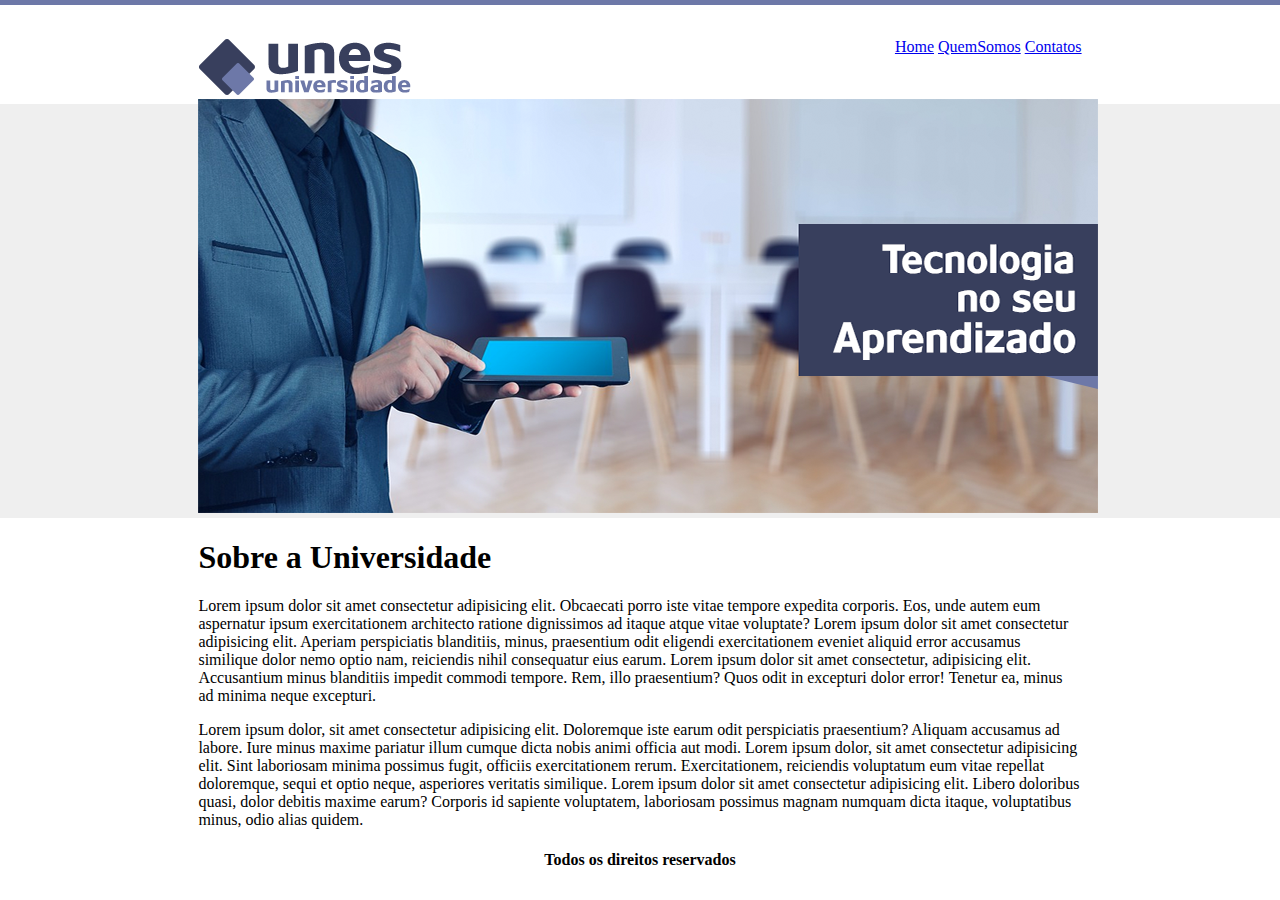
<file: index.html>
<!DOCTYPE html>
<html lang="pt-br">
<head>
    <meta charset="UTF-8">
    <meta http-equiv="X-UA-Compatible" content="IE=edge">
    <meta name="viewport" content="width=device-width, initial-scale=1.0">
    <title>Home</title>
    <link rel="stylesheet" href="estilos.css">

</head>
<body background="imagens/fundo.png">
    
    <!-- Menu -->
    <div>

        <img src="imagens/logo.png" alt="logo">

        <div class="link">
            <a href="home.html">Home</a>
            <a href="quemsomos.html">QuemSomos</a>
            <a href="contatos.html">Contatos</a>
        </div>

    </div>
    
    <!-- Corpo-IMG -->

    <div>

        <img src="imagens/capa.png" alt="Capa">

    </div>

    
    <!-- Corpo-TXT -->

    <div>
        <h1>Sobre a Universidade</h1>

        <p>Lorem ipsum dolor sit amet consectetur adipisicing elit. Obcaecati porro iste vitae tempore expedita corporis. Eos, unde autem eum aspernatur ipsum exercitationem architecto ratione dignissimos ad itaque atque vitae voluptate? Lorem ipsum dolor sit amet consectetur adipisicing elit. Aperiam perspiciatis blanditiis, minus, praesentium odit eligendi exercitationem eveniet aliquid error accusamus similique dolor nemo optio nam, reiciendis nihil consequatur eius earum. Lorem ipsum dolor sit amet consectetur, adipisicing elit. Accusantium minus blanditiis impedit commodi tempore. Rem, illo praesentium? Quos odit in excepturi dolor error! Tenetur ea, minus ad minima neque excepturi.</p>
        
    </div>
    
    <div>
       
        <p>Lorem ipsum dolor, sit amet consectetur adipisicing elit. Doloremque iste earum odit perspiciatis praesentium? Aliquam accusamus ad labore. Iure minus maxime pariatur illum cumque dicta nobis animi officia aut modi. Lorem ipsum dolor, sit amet consectetur adipisicing elit. Sint laboriosam minima possimus fugit, officiis exercitationem rerum. Exercitationem, reiciendis voluptatum eum vitae repellat doloremque, sequi et optio neque, asperiores veritatis similique. Lorem ipsum dolor sit amet consectetur adipisicing elit. Libero doloribus quasi, dolor debitis maxime earum? Corporis id sapiente voluptatem, laboriosam possimus magnam numquam dicta itaque, voluptatibus minus, odio alias quidem.</p>

    </div>

    <!--Rodapé-->

    <div>
    
        <h4><center> Todos os direitos reservados </center><h4>
        

    </div>

    </body>

</body>
</html>
</file>
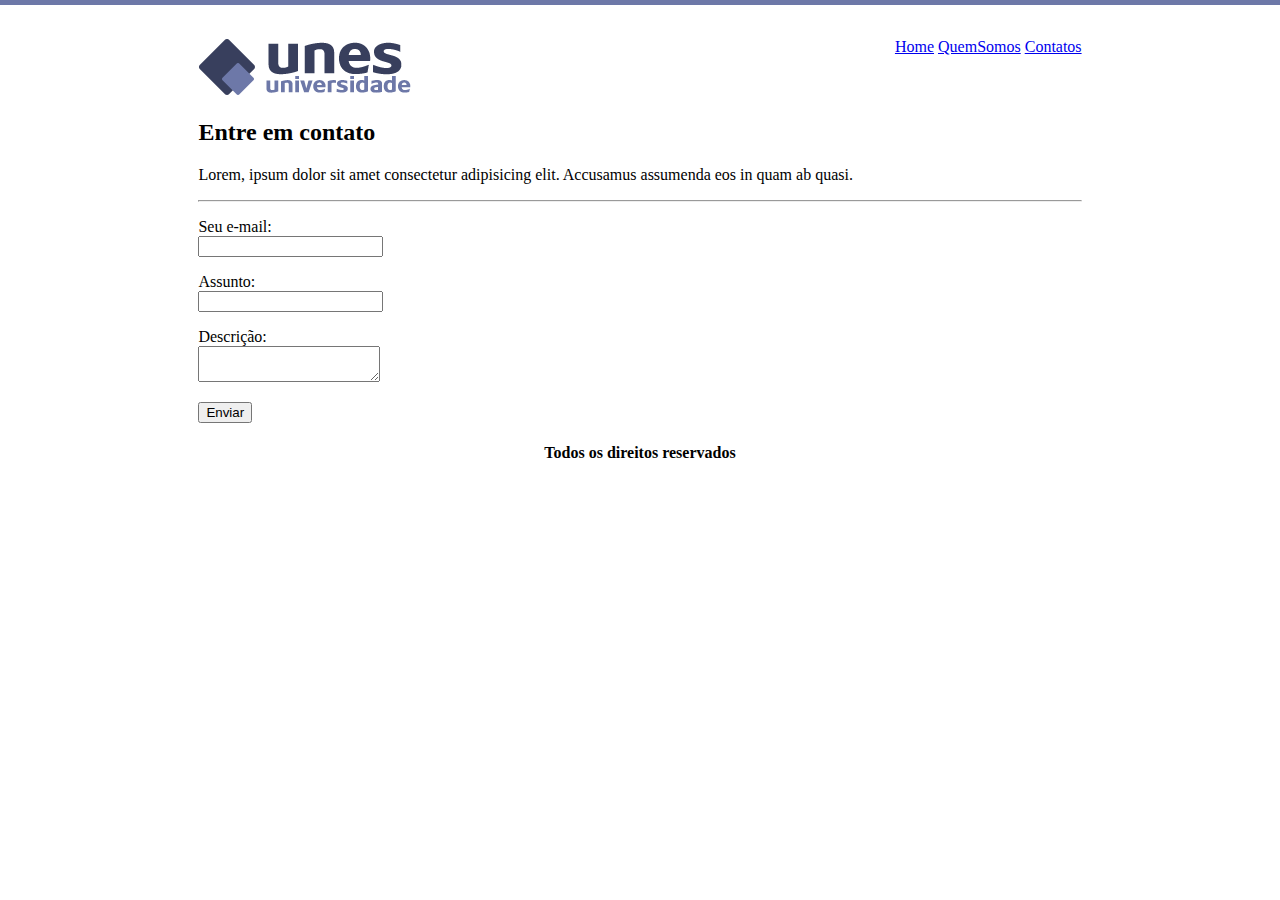
<file: contatos.html>
<!DOCTYPE html>
<html lang="pt-br">
<head>
    <meta charset="UTF-8">
    <meta http-equiv="X-UA-Compatible" content="IE=edge">
    <meta name="viewport" content="width=device-width, initial-scale=1.0">
    <title>Contatos</title>
    <link rel="stylesheet" href="estilos.css">

</head>
<body id="fundo2">
     
    <!-- Menu -->
     <div>

        <img src="imagens/logo.png" alt="logo">

        <div class="link">
            <a href="home.html">Home</a>
            <a href="quemsomos.html">QuemSomos</a>
            <a href="contatos.html">Contatos</a>
        </div>

    </div>

    <div>
    <h2>Entre em contato</h2>
    <p>Lorem, ipsum dolor sit amet consectetur adipisicing elit. Accusamus assumenda eos in quam ab quasi.</p>
    <hr>

    <body>

        <div>
          <form action="/action_page.php">
            <label for="e-mail">
                <p>Seu e-mail:</label><br><input type="text"></p>
          
        
            <label for="assunto">
                <p>Assunto:</label><br><input type="text"></p> 
         
            <label for="descrição">
                <p>Descrição:</label><br><textarea name="Descrição"></textarea></p>

            <input type="submit" value="Enviar">
          </form>

        </div>
        
    </body>
    </div>

        <div>
    
        <!--Rodapé-->

        <h4><center> Todos os direitos reservados </center><h4>
   
        </div>

</body>
</html>
</file>
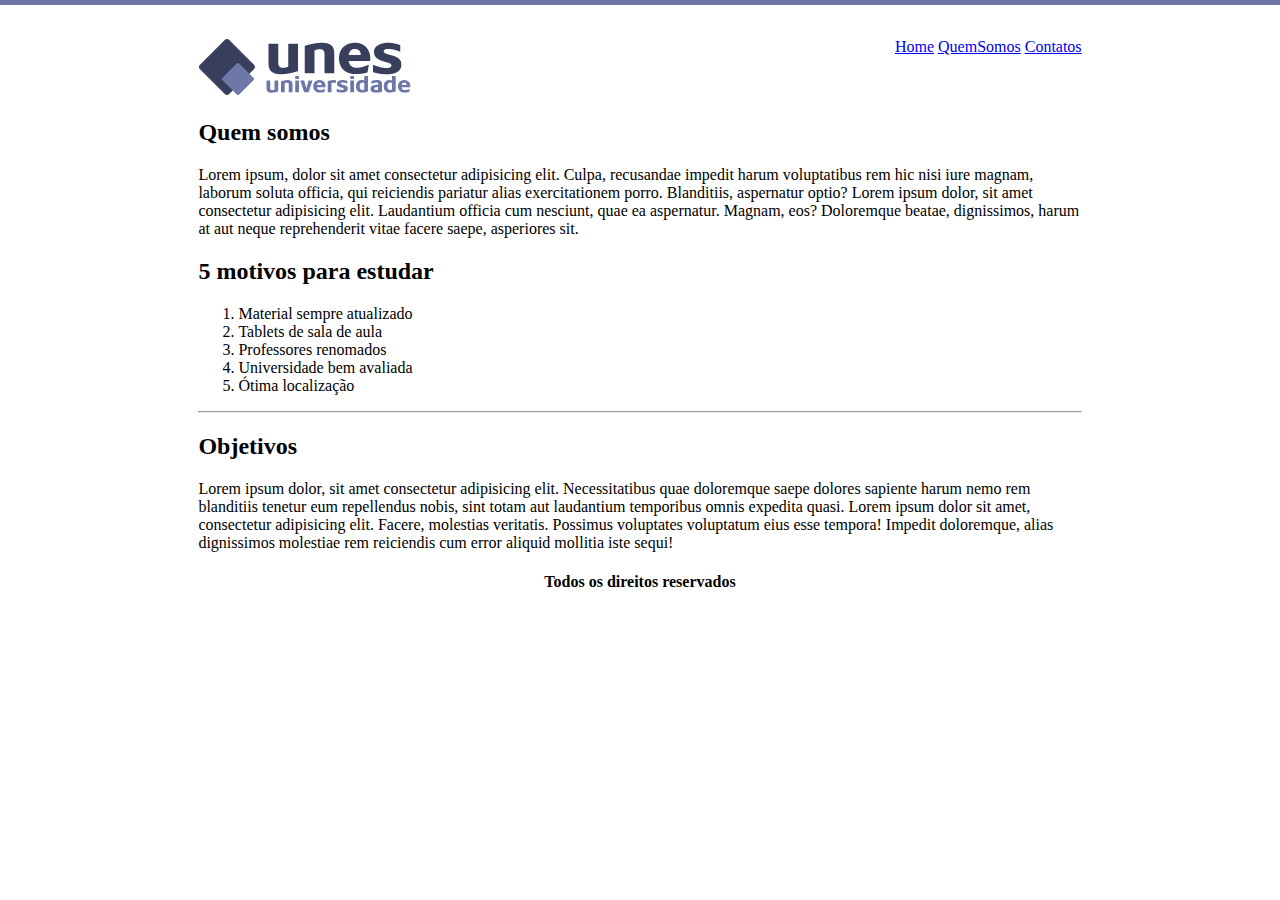
<file: quemsomos.html>
<!DOCTYPE html>
<html lang="pt-br">
<head>
    <meta charset="UTF-8">
    <meta http-equiv="X-UA-Compatible" content="IE=edge">
    <meta name="viewport" content="width=device-width, initial-scale=1.0">
    <title>QuemSomos</title>
    <link rel="stylesheet" href="estilos.css">

</head>

<body id="fundo2">
    
    <!-- Menu -->
    <div>

        <img src="imagens/logo.png" alt="logo">

        <div class="link">
            <a href="home.html">Home</a>
            <a href="quemsomos.html">QuemSomos</a>
            <a href="contatos.html">Contatos</a>
        </div>

    </div>

    <div>
        <h2>Quem somos</h2>

        <p>Lorem ipsum, dolor sit amet consectetur adipisicing elit. Culpa, recusandae impedit harum voluptatibus rem hic nisi iure magnam, laborum soluta officia, qui reiciendis pariatur alias exercitationem porro. Blanditiis, aspernatur optio? Lorem ipsum dolor, sit amet consectetur adipisicing elit. Laudantium officia cum nesciunt, quae ea aspernatur. Magnam, eos? Doloremque beatae, dignissimos, harum at aut neque reprehenderit vitae facere saepe, asperiores sit.</p>

        <h2>5 motivos para estudar</h2>

        <ol>
            <li>Material sempre atualizado</li>
            <li>Tablets de sala de aula</li>
            <li>Professores renomados</li>
            <li>Universidade bem avaliada</li>
            <li>Ótima localização</li>
          </ol>  
    </div>
    <hr>
    <div>
        <h2>Objetivos</h2>

        <p>Lorem ipsum dolor, sit amet consectetur adipisicing elit. Necessitatibus quae doloremque saepe dolores sapiente harum nemo rem blanditiis tenetur eum repellendus nobis, sint totam aut laudantium temporibus omnis expedita quasi. Lorem ipsum dolor sit amet, consectetur adipisicing elit. Facere, molestias veritatis. Possimus voluptates voluptatum eius esse tempora! Impedit doloremque, alias dignissimos molestiae rem reiciendis cum error aliquid mollitia iste sequi!</p>

    </div>
    
     <!--Rodapé-->

     <div>
        <h4><center> Todos os direitos reservados </center><h4>
        
    </div>

</body>
</html>
</file>
<file: estilos.css>
body{
    padding: 0;
    margin: 0 auto;
    max-width: 69%;
    border: 0px;

    background-image: 
    url(imagens/fundo.png);
    margin-top: 3%;
}

#fundo2 {
    background-image: 
    url(imagens/fundo2.png);
}

.link{
    float: right;
}
</file>
